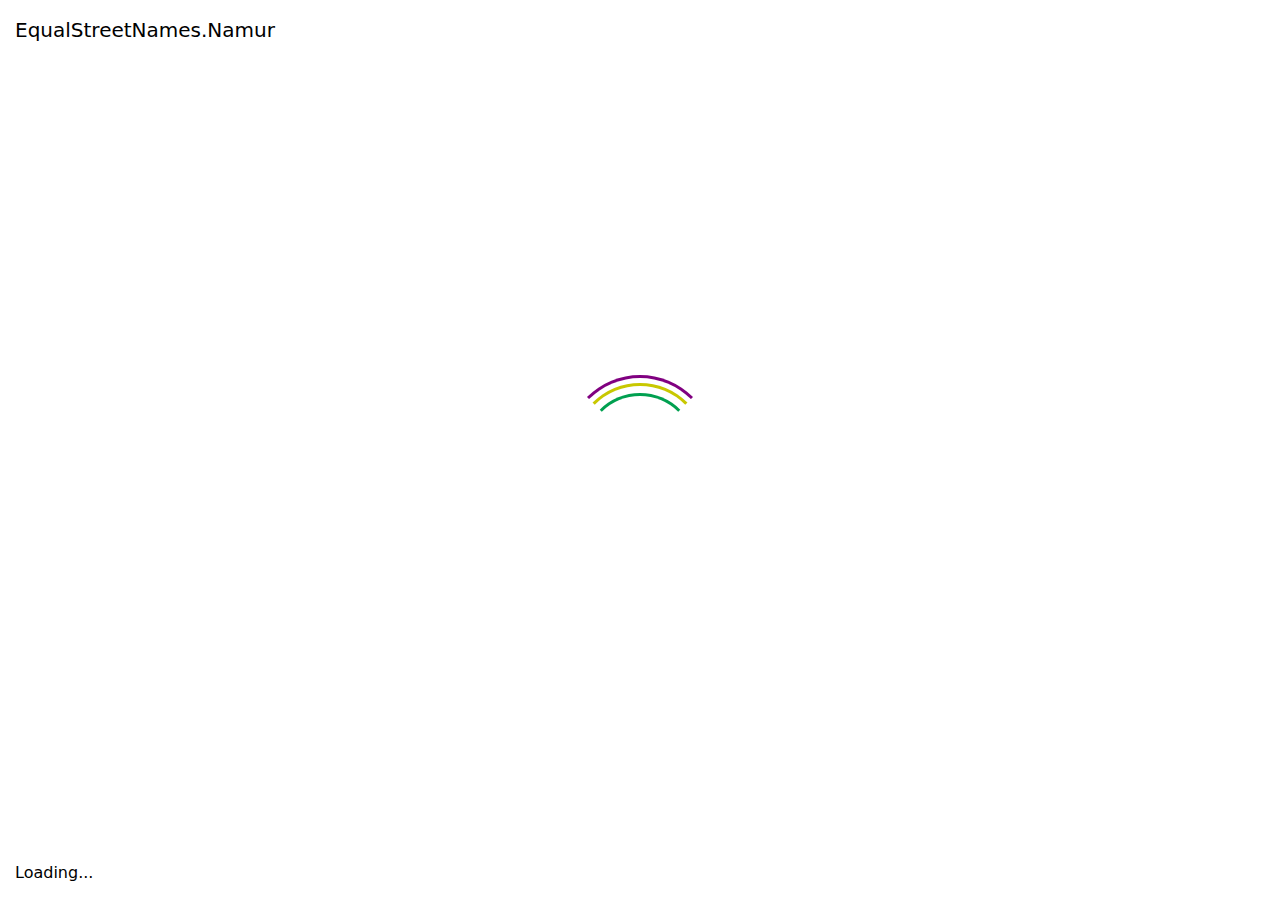
<file: index.html>
<!doctype html><html lang="en"><head><meta charset="utf-8"><meta name="viewport" content="width=device-width, initial-scale=1, shrink-to-fit=no"><link rel="stylesheet" href="https://stackpath.bootstrapcdn.com/bootstrap/4.4.1/css/bootstrap.min.css" integrity="sha384-Vkoo8x4CGsO3+Hhxv8T/Q5PaXtkKtu6ug5TOeNV6gBiFeWPGFN9MuhOf23Q9Ifjh" crossorigin><title>EqualStreetNames.Namur</title><style>body,html{height:100vh;width:100vw}</style></head><body class="align-items-center d-flex flex-column"> <img src="/visual.8f2e22a0.png" alt="EqualStreetNames.Brussels"> <div class="list-group mt-3 text-center"> <a href="/en/index.html" class="list-group-item list-group-item-action"> English </a> <a href="/fr/index.html" class="list-group-item list-group-item-action"> Français </a> <a href="/nl/index.html" class="list-group-item list-group-item-action"> Nederlands </a> </div> <script>!function(){switch((navigator.language||navigator.browserLanguage).slice(0,2)){case"en":document.location.href="./en/index.html";break;case"fr":document.location.href="./fr/index.html";break;case"nl":document.location.href="./nl/index.html"}}();</script> </body></html>
</file>
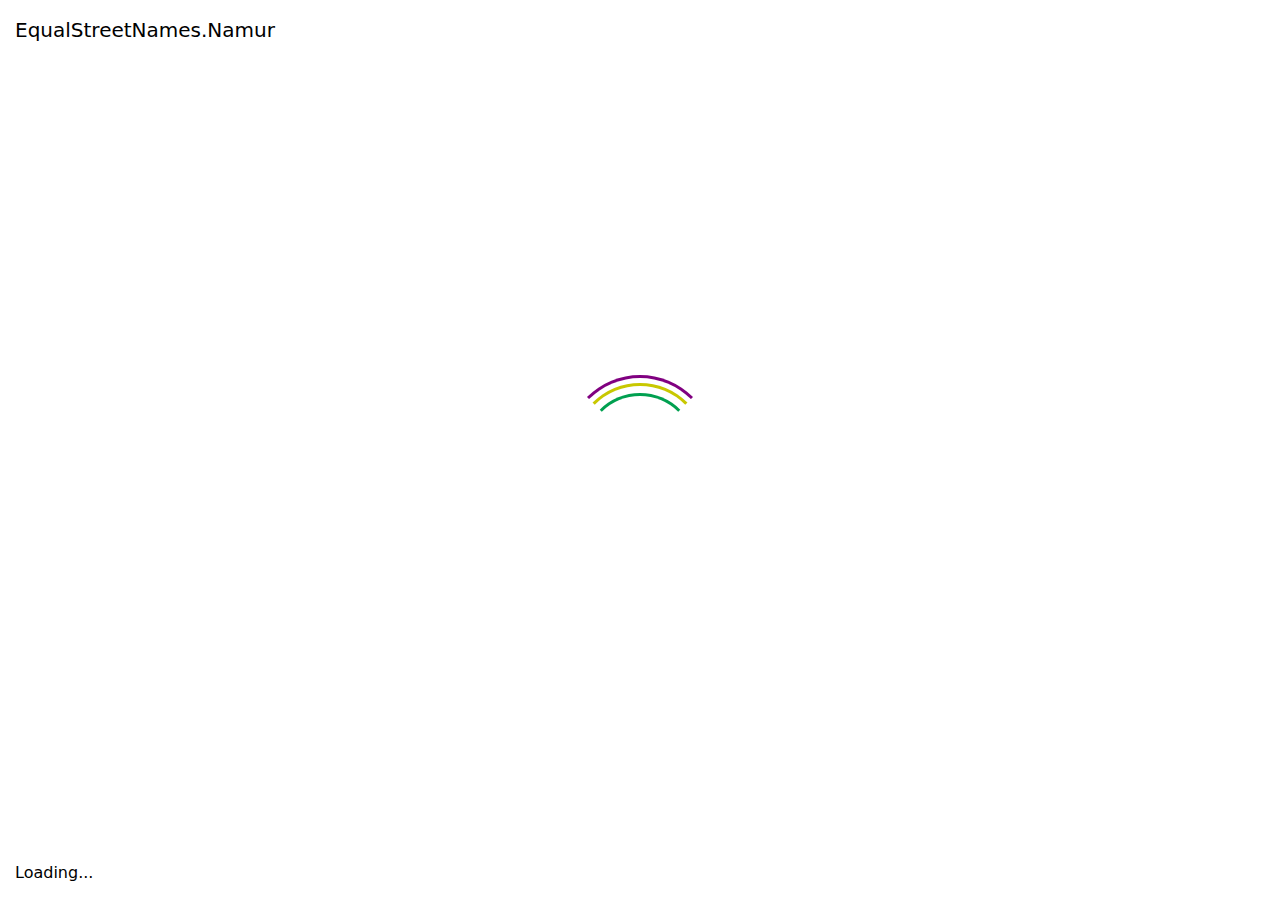
<file: en/index.html>
<!doctype html><html lang="en"><head><meta charset="utf-8"><meta name="viewport" content="width=device-width, initial-scale=1, shrink-to-fit=no"><link rel="stylesheet" href="/en/index.5a70d7a7.css"><link rel="stylesheet" href="/en/index.b4affaf5.css"><title>EqualStreetNames.Namur</title></head><body> <div id="loader-wrapper"> <div id="loader-title">EqualStreetNames.Namur</div> <div id="loader"></div> <div id="loader-status">Loading...</div> </div> <nav class="fixed-top navbar navbar-dark navbar-expand-lg"> <div class="container-fluid"> <a class="navbar-brand" href="https://equalstreetnames.org/">EqualStreetNames.Namur</a> <button class="navbar-toggler" type="button" data-bs-toggle="collapse" data-bs-target="#navbarSupportedContent" aria-controls="navbarSupportedContent" aria-expanded="false" aria-label="Toggle navigation"> <span class="navbar-toggler-icon"></span> </button> <div class="collapse navbar-collapse" id="navbarSupportedContent"> <ul class="ms-auto navbar-nav"> <li class="nav-item"> <a class="nav-link" data-bs-toggle="modal" href="#contact"> <i class="fa-envelope fas"></i> Contact </a> </li> <li class="nav-item"> <a class="nav-link" target="_blank" href="https://github.com/EqualStreetNames/equalstreetnames/"> <i class="fa-github fab"></i> GitHub </a> </li> <li class="nav-item"> <div class="form-check form-switch"> <input class="form-check-input" type="checkbox" id="themeSwitch"> <label class="form-check-label" for="themeSwitch"><i class="fa-adjust fas"></i></label> </div> </li> <li class="dropdown nav-item"> <a class="dropdown-toggle nav-link" data-bs-toggle="dropdown" href="#" role="button" aria-haspopup="true" aria-expanded="false">English</a> <div class="dropdown-menu dropdown-menu-right"> <a class="dropdown-item" href="/fr/index.html">Français</a> <a class="dropdown-item" href="/nl/index.html">Nederlands</a> </div> </li> </ul> </div> </div> </nav> <main class="flex-fill"> <div id="map"></div> <div id="chart-overlay" class="d-none d-sm-block"> <div id="gender-chart"> <table id="gender-chart-legend" class="table table-borderless table-sm"> <tbody> <tr class="gender-chart-label" data-gender="m"> <td class="text-center"><i class="fa-lg fa-mars fas"></i></td> <td>Male (cis)</td> <td class="gender-chart-count text-end"></td> <td class="gender-chart-pct text-end"></td> </tr> <tr class="gender-chart-label" data-gender="f"> <td class="text-center"><i class="fa-lg fa-venus fas"></i></td> <td>Female (cis)</td> <td class="gender-chart-count text-end"></td> <td class="gender-chart-pct text-end"></td> </tr> <tr class="gender-chart-label" data-gender="mx"> <td class="text-center"><i class="fa-lg fa-transgender-alt fas"></i></td> <td>Male (trans)</td> <td class="gender-chart-count text-end"></td> <td class="gender-chart-pct text-end"></td> </tr> <tr class="gender-chart-label" data-gender="fx"> <td class="text-center"><i class="fa-lg fa-transgender-alt fas"></i></td> <td>Female (trans)</td> <td class="gender-chart-count text-end"></td> <td class="gender-chart-pct text-end"></td> </tr> </tbody> </table> <canvas width="250" height="100"></canvas> </div> <div id="count-information" class="small"> Out of <span id="count-total"></span> streetnames, <span id="count-person"></span> have been found to be named after a person. </div> <div class="mt-2 small text-muted"> Last update: <span id="last-update"></span> </div> </div> </main> <div id="contact" class="fade modal" tabindex="-1" role="dialog" aria-hidden="true"> <div class="modal-dialog modal-dialog-centered modal-lg" role="document"> <div class="modal-content"> <div class="modal-header"> <h5 class="modal-title"> <i class="fa-envelope fas"></i> Contact </h5> <button type="button" class="btn-close" data-bs-dismiss="modal" aria-label="Close"></button> </div> <div class="modal-body"> <p> Interested in replicating EqualStreetNames in another city?<br> Interested in hosting workshops or organizing a workshop in your municipality?<br> </p> <p> Please contact us via </p><ul> <li> Open Knowledge Belgium: <a href="mailto:equalstreetnames@openknowledge.be">equalstreetnames@openknowledge.be</a> </li> </ul> <p></p> </div> </div> </div> </div> <script src="/nl/index.f6b8da07.js"></script> </body></html>
</file>
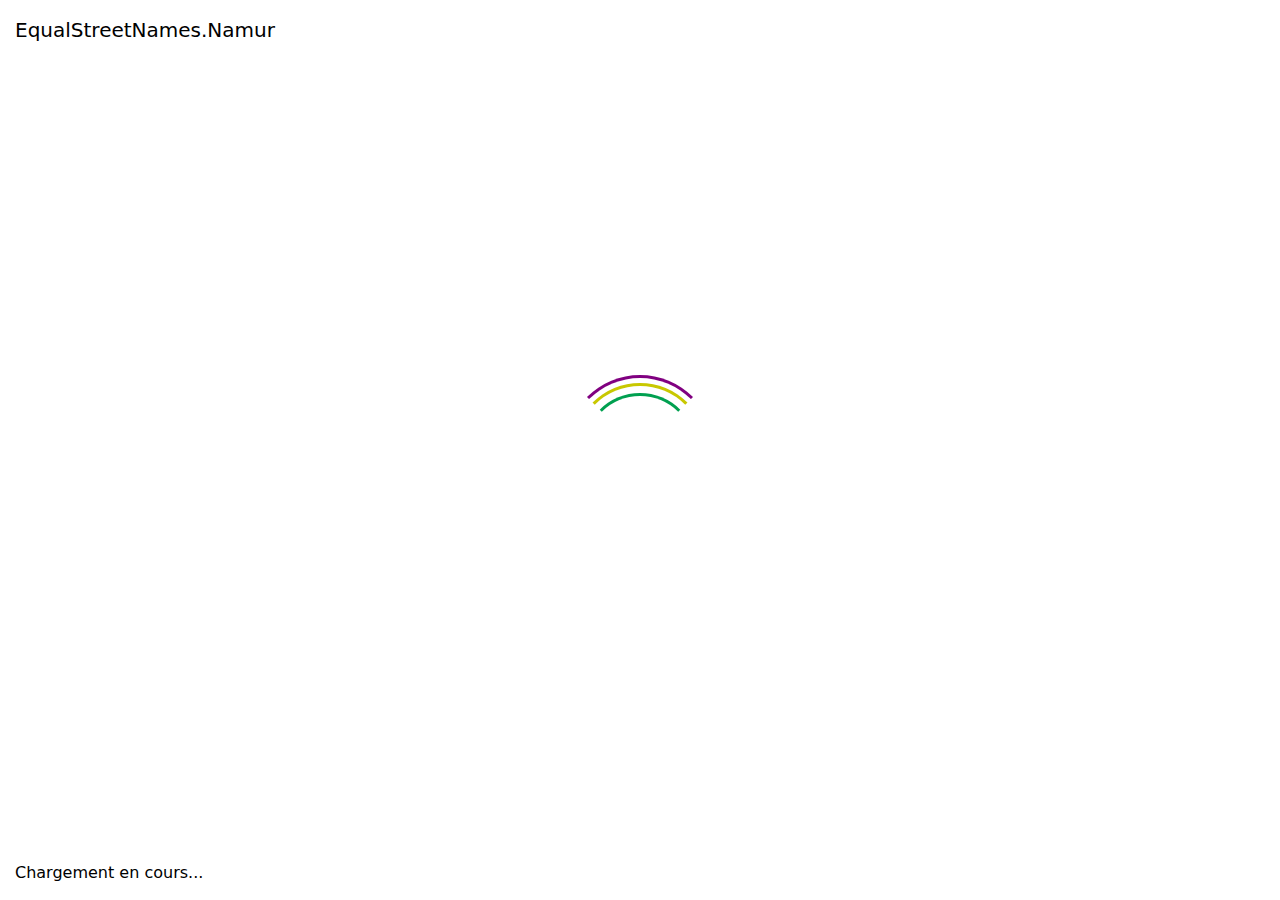
<file: fr/index.html>
<!doctype html><html lang="fr"><head><meta charset="utf-8"><meta name="viewport" content="width=device-width, initial-scale=1, shrink-to-fit=no"><link rel="stylesheet" href="/en/index.5a70d7a7.css"><link rel="stylesheet" href="/en/index.b4affaf5.css"><title>EqualStreetNames.Namur</title></head><body> <div id="loader-wrapper"> <div id="loader-title">EqualStreetNames.Namur</div> <div id="loader"></div> <div id="loader-status">Chargement en cours...</div> </div> <nav class="fixed-top navbar navbar-dark navbar-expand-lg"> <div class="container-fluid"> <a class="navbar-brand" href="https://equalstreetnames.org/">EqualStreetNames.Namur</a> <button class="navbar-toggler" type="button" data-bs-toggle="collapse" data-bs-target="#navbarSupportedContent" aria-controls="navbarSupportedContent" aria-expanded="false" aria-label="Toggle navigation"> <span class="navbar-toggler-icon"></span> </button> <div class="collapse navbar-collapse" id="navbarSupportedContent"> <ul class="ms-auto navbar-nav"> <li class="nav-item"> <a class="nav-link" data-bs-toggle="modal" href="#contact"> <i class="fa-envelope fas"></i> Contact </a> </li> <li class="nav-item"> <a class="nav-link" target="_blank" href="https://github.com/EqualStreetNames/equalstreetnames/"> <i class="fa-github fab"></i> GitHub </a> </li> <li class="nav-item"> <div class="form-check form-switch"> <input class="form-check-input" type="checkbox" id="themeSwitch"> <label class="form-check-label" for="themeSwitch"><i class="fa-adjust fas"></i></label> </div> </li> <li class="dropdown nav-item"> <a class="dropdown-toggle nav-link" data-bs-toggle="dropdown" href="#" role="button" aria-haspopup="true" aria-expanded="false">Français</a> <div class="dropdown-menu dropdown-menu-right"> <a class="dropdown-item" href="/nl/index.html">Nederlands</a> <a class="dropdown-item" href="/en/index.html">English</a> </div> </li> </ul> </div> </div> </nav> <main class="flex-fill"> <div id="map"></div> <div id="chart-overlay" class="d-none d-sm-block"> <div id="gender-chart"> <table id="gender-chart-legend" class="table table-borderless table-sm"> <tbody> <tr class="gender-chart-label" data-gender="m"> <td class="text-center"><i class="fa-lg fa-mars fas"></i></td> <td>Homme (cis)</td> <td class="gender-chart-count text-end"></td> <td class="gender-chart-pct text-end"></td> </tr> <tr class="gender-chart-label" data-gender="f"> <td class="text-center"><i class="fa-lg fa-venus fas"></i></td> <td>Femme (cis)</td> <td class="gender-chart-count text-end"></td> <td class="gender-chart-pct text-end"></td> </tr> <tr class="gender-chart-label" data-gender="mx"> <td class="text-center"><i class="fa-lg fa-transgender-alt fas"></i></td> <td>Homme (trans)</td> <td class="gender-chart-count text-end"></td> <td class="gender-chart-pct text-end"></td> </tr> <tr class="gender-chart-label" data-gender="fx"> <td class="text-center"><i class="fa-lg fa-transgender-alt fas"></i></td> <td>Femme (trans)</td> <td class="gender-chart-count text-end"></td> <td class="gender-chart-pct text-end"></td> </tr> </tbody> </table> <canvas width="250" height="100"></canvas> </div> <div id="count-information" class="small"> Sur les <span id="count-total"></span> noms de rue, <span id="count-person"></span> ont été trouvés être attribué à une personne. </div> <div class="mt-2 small text-muted"> Dernière mise à jour: <span id="last-update"></span> </div> </div> </main> <div id="contact" class="fade modal" tabindex="-1" role="dialog" aria-hidden="true"> <div class="modal-dialog modal-dialog-centered modal-lg" role="document"> <div class="modal-content"> <div class="modal-header"> <h5 class="modal-title"> <i class="fa-envelope fas"></i> Contact </h5> <button type="button" class="btn-close" data-bs-dismiss="modal" aria-label="Close"></button> </div> <div class="modal-body"> <p> Intéressé.e.s de répliquer EqualStreetNames dans votre ville ?<br> Intéressé.e.s d’accueillir un atelier dans votre commune ?<br> </p> <p> Contactez-nous via: </p><ul> <li> Open Knowledge Belgium: <a href="mailto:equalstreetnames@openknowledge.be">equalstreetnames@openknowledge.be</a> </li> </ul> <p></p> </div> </div> </div> </div> <script src="/nl/index.f6b8da07.js"></script> </body></html>
</file>
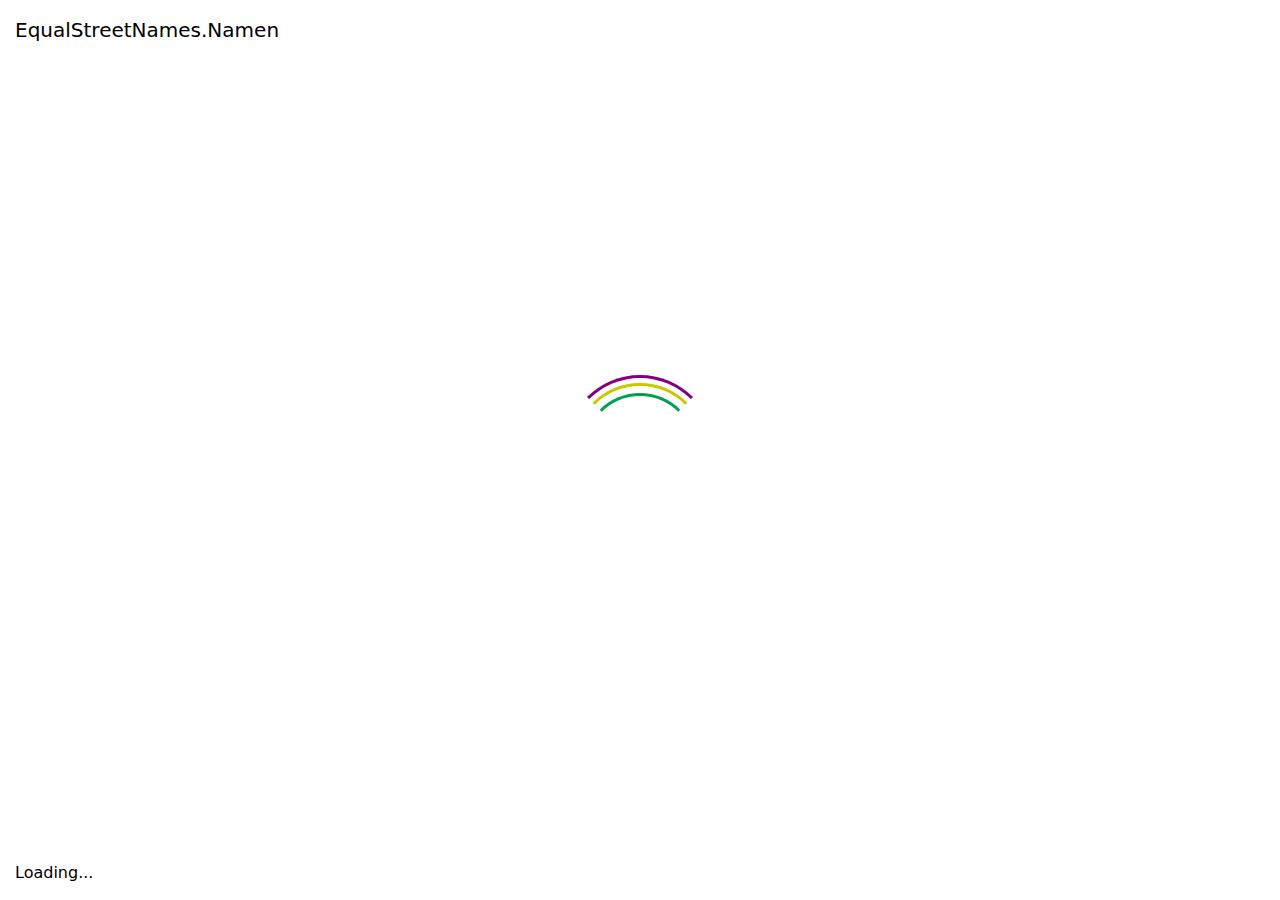
<file: nl/index.html>
<!doctype html><html lang="nl"><head><meta charset="utf-8"><meta name="viewport" content="width=device-width, initial-scale=1, shrink-to-fit=no"><link rel="stylesheet" href="/en/index.5a70d7a7.css"><link rel="stylesheet" href="/en/index.b4affaf5.css"><title>EqualStreetNames.Namen</title></head><body> <div id="loader-wrapper"> <div id="loader-title">EqualStreetNames.Namen</div> <div id="loader"></div> <div id="loader-status">Loading...</div> </div> <nav class="fixed-top navbar navbar-dark navbar-expand-lg"> <div class="container-fluid"> <a class="navbar-brand" href="https://equalstreetnames.org/">EqualStreetNames.Namen</a> <button class="navbar-toggler" type="button" data-bs-toggle="collapse" data-bs-target="#navbarSupportedContent" aria-controls="navbarSupportedContent" aria-expanded="false" aria-label="Toggle navigation"> <span class="navbar-toggler-icon"></span> </button> <div class="collapse navbar-collapse" id="navbarSupportedContent"> <ul class="ms-auto navbar-nav"> <li class="nav-item"> <a class="nav-link" data-bs-toggle="modal" href="#contact"> <i class="fa-envelope fas"></i> Contact </a> </li> <li class="nav-item"> <a class="nav-link" target="_blank" href="https://github.com/EqualStreetNames/equalstreetnames/"> <i class="fa-github fab"></i> GitHub </a> </li> <li class="nav-item"> <div class="form-check form-switch"> <input class="form-check-input" type="checkbox" id="themeSwitch"> <label class="form-check-label" for="themeSwitch"><i class="fa-adjust fas"></i></label> </div> </li> <li class="dropdown nav-item"> <a class="dropdown-toggle nav-link" data-bs-toggle="dropdown" href="#" role="button" aria-haspopup="true" aria-expanded="false">Nederlands</a> <div class="dropdown-menu dropdown-menu-right"> <a class="dropdown-item" href="/fr/index.html">Français</a> <a class="dropdown-item" href="/en/index.html">English</a> </div> </li> </ul> </div> </div> </nav> <main class="flex-fill"> <div id="map"></div> <div id="chart-overlay" class="d-none d-sm-block"> <div id="gender-chart"> <table id="gender-chart-legend" class="table table-borderless table-sm"> <tbody> <tr class="gender-chart-label" data-gender="m"> <td class="text-center"><i class="fa-lg fa-mars fas"></i></td> <td>Man (cis)</td> <td class="gender-chart-count text-end"></td> <td class="gender-chart-pct text-end"></td> </tr> <tr class="gender-chart-label" data-gender="f"> <td class="text-center"><i class="fa-lg fa-venus fas"></i></td> <td>Vrouw (cis)</td> <td class="gender-chart-count text-end"></td> <td class="gender-chart-pct text-end"></td> </tr> <tr class="gender-chart-label" data-gender="mx"> <td class="text-center"><i class="fa-lg fa-transgender-alt fas"></i></td> <td>Man (trans)</td> <td class="gender-chart-count text-end"></td> <td class="gender-chart-pct text-end"></td> </tr> <tr class="gender-chart-label" data-gender="fx"> <td class="text-center"><i class="fa-lg fa-transgender-alt fas"></i></td> <td>Vrouw (trans)</td> <td class="gender-chart-count text-end"></td> <td class="gender-chart-pct text-end"></td> </tr> </tbody> </table> <canvas width="250" height="100"></canvas> </div> <div id="count-information" class="small"> Van de <span id="count-total"></span> straatnamen zijn er <span id="count-person"></span> gevonden die naar een persoon verwijzen. </div> <div class="mt-2 small text-muted"> Laatste update: <span id="last-update"></span> </div> </div> </main> <div id="contact" class="fade modal" tabindex="-1" role="dialog" aria-hidden="true"> <div class="modal-dialog modal-dialog-centered modal-lg" role="document"> <div class="modal-content"> <div class="modal-header"> <h5 class="modal-title"> <i class="fa-envelope fas"></i> Contact </h5> <button type="button" class="btn-close" data-bs-dismiss="modal" aria-label="Close"></button> </div> <div class="modal-body"> <p> Wil je graag het EqualStreetNames project kopiëren in een andere stad?<br> Heb je interesse om een workshop te hosten of te organiseren in je gemeente?<br> </p> <p> Aarzel dan niet om contact op te nemen met </p><ul> <li> Open Knowledge Belgium: <a href="mailto:equalstreetnames@openknowledge.be">equalstreetnames@openknowledge.be</a> </li> </ul> <p></p> </div> </div> </div> </div> <script src="/nl/index.f6b8da07.js"></script> </body></html>
</file>
<file: en/index.b4affaf5.css>
/*# sourceMappingURL=index.b4affaf5.css.map */
</file>
